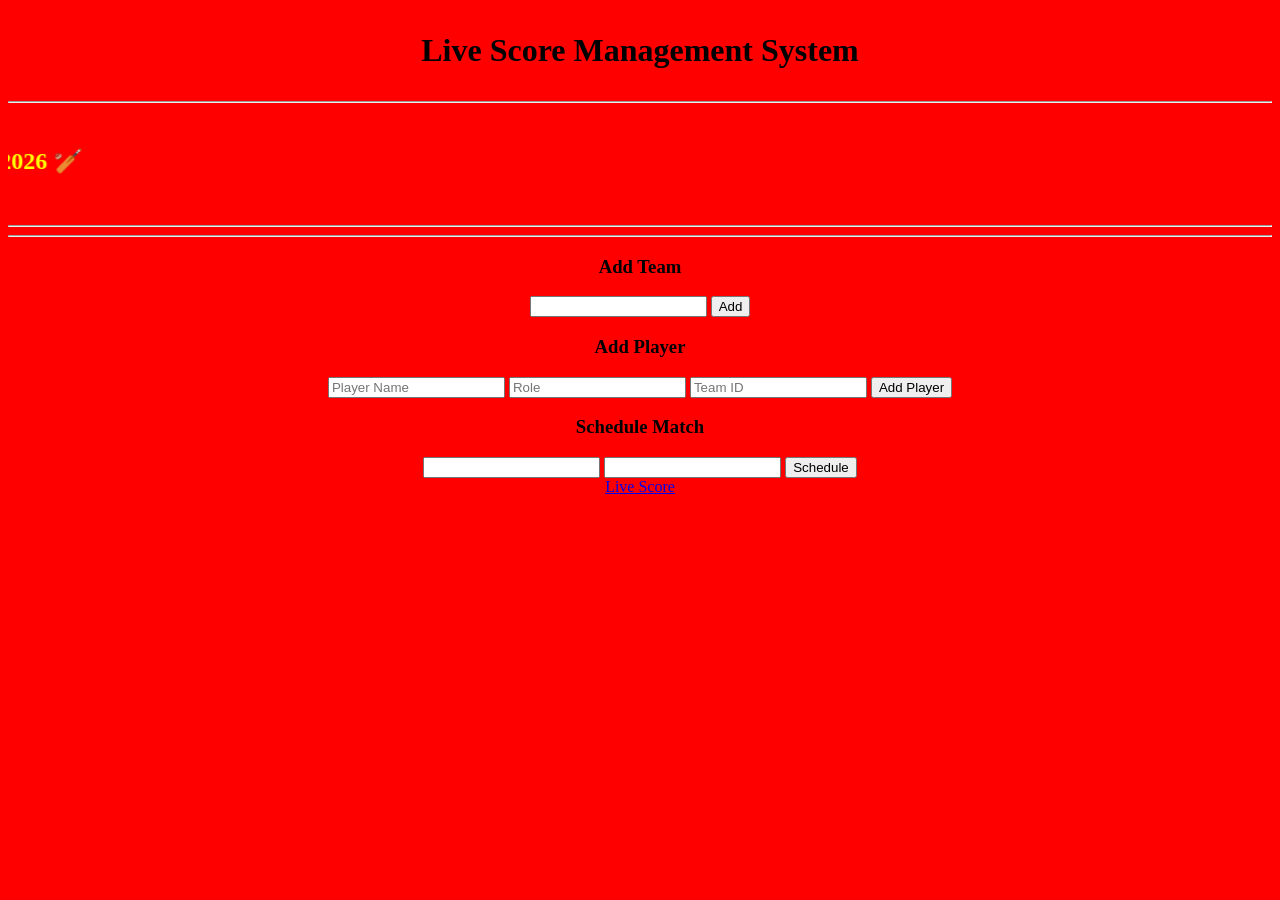
<file: templates/index.html>
<!DOCTYPE html>
<html xmlns="http://www.w3.org/1999/html">
<head>
    <title>IPL 2026</title>
</head>
<body bgcolor="red" align="center">
<h1><p style="color:black;" ><b>Live Score Management System</b></p></h1>
<hr>
<h2><marquee direction="right"><p style="color:yellow;">Indian Premier League 2026 🏏 </p> </marquee> </h2>
<hr>
<hr>
<h3>Add Team</h3>
<form action="/add_team" method="post">
<input type="text" name="team" required>
<button>Add</button>
</form>

<h3>Add Player</h3>
<form action="/add_player" method="post">
<input name="name" placeholder="Player Name">
<input name="role" placeholder="Role">
<input name="team" placeholder="Team ID">
<button>Add Player</button>
</form>

<h3>Schedule Match</h3>
<form action="/add_match" method="post">
<input name="team1">
<input name="team2">
<button>Schedule</button>
</form>

<a href="/live">Live Score</a>

</body>
</html>
</file>
